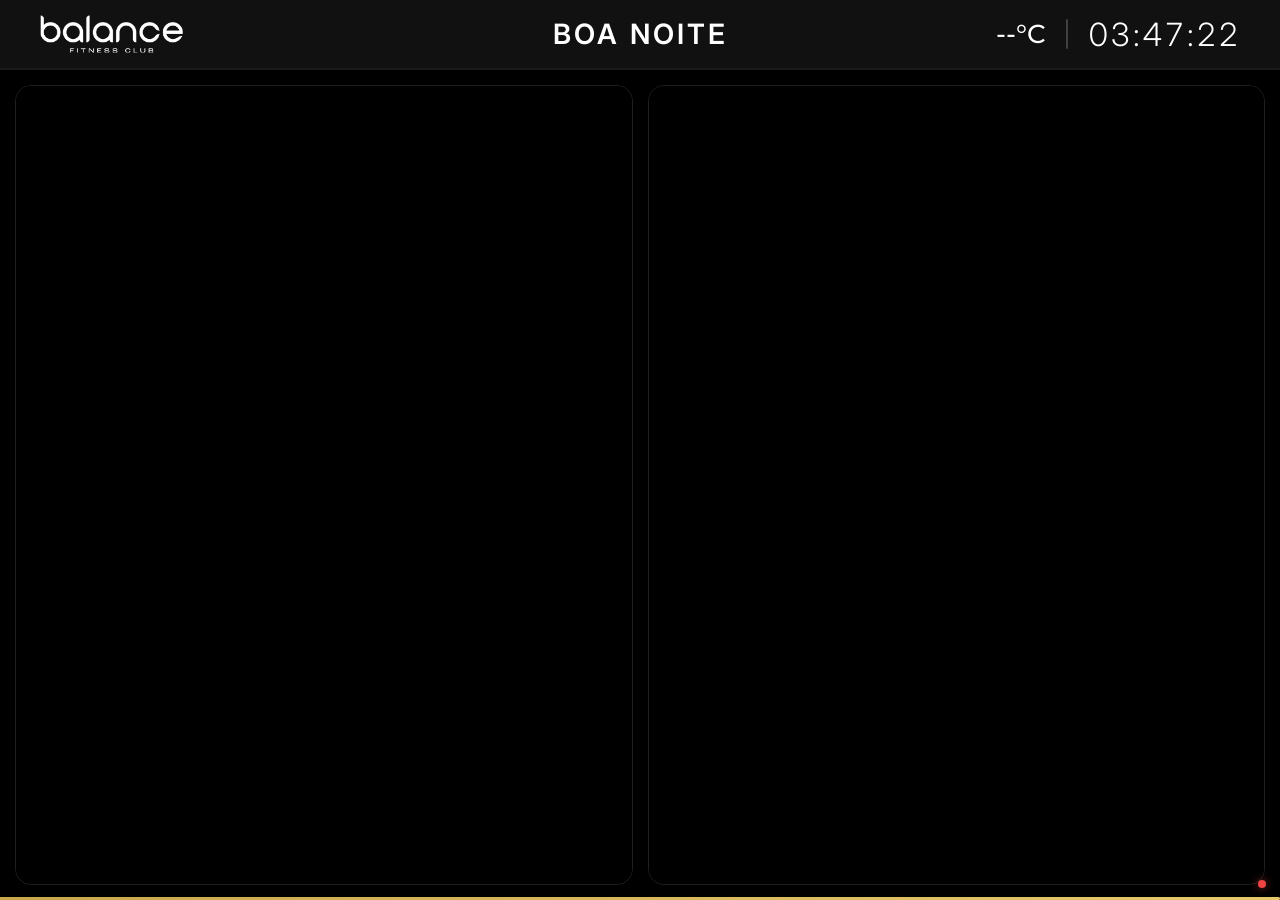
<file: index.html>
<!DOCTYPE html>
<html lang="pt">

<head>
    <meta charset="UTF-8">
    <meta name="viewport" content="width=device-width, initial-scale=1.0">
    <title>Balance — Painel Digital</title>
    <meta name="description" content="Painel digital Balance — Mapa de Aulas e Galeria de Momentos">
    <link rel="stylesheet" href="css/style.css">
</head>

<body>

    <!-- ══════════════════════════════════════
         HEADER (sempre visível)
    ══════════════════════════════════════ -->
    <header>
        <img src="assets/newlogobc_white.png" class="logo-img" alt="Balance">
        <div class="greeting" id="greeting"></div>
        <div class="header-right">
            <div class="weather" id="weather">--°C</div>
            <span class="header-divider"></span>
            <div class="clock" id="clock">00:00:00</div>
        </div>
    </header>

    <!-- ══════════════════════════════════════
         MODO A — MAPAS DE AULAS
    ══════════════════════════════════════ -->
    <main class="dashboard-grid" id="dashboard-grid">
        <div class="map-card">
            <iframe id="iframe-piscina" src=""></iframe>
        </div>
        <div class="map-card">
            <iframe id="iframe-ginasio" src=""></iframe>
        </div>
    </main>

    <!-- ══════════════════════════════════════
         MODO B — CARROSSEL DE FOTOS (overlay)
    ══════════════════════════════════════ -->
    <div class="carousel-overlay" id="carousel-overlay">

        <!-- Cabeçalho da categoria atual -->
        <div class="category-header">
            <span class="category-icon" id="category-icon">📸</span>
            <span class="category-name" id="category-name">Balance</span>
            <div class="category-dots" id="category-dots"></div>
        </div>

        <!-- Área de exibição da foto -->
        <div class="carousel-photos" id="carousel-photo-area"></div>

        <!-- Barra de progresso da foto atual -->
        <div class="photo-progress">
            <div class="photo-progress-bar" id="photo-progress-bar"></div>
        </div>

        <!-- Ecrã de transição entre categorias -->
        <div class="category-transition" id="category-transition">
            <div class="transition-icon" id="transition-icon">📸</div>
            <div class="transition-label" id="transition-label">Balance</div>
        </div>

    </div>

    <!-- ══════════════════════════════════════
         BARRA DE PROGRESSO DO CICLO (fundo)
    ══════════════════════════════════════ -->
    <div class="cycle-indicator">
        <div class="cycle-bar" id="cycle-bar"></div>
    </div>

    <!-- Status dot -->
    <div class="status-dot" id="status-dot"></div>

    <script src="js/panel.js"></script>
</body>

</html>
</file>
<file: css/style.css>
/* ============================================================
   BALANCE DIGITAL PANEL — Estilos Globais
   ============================================================ */

@import url('https://fonts.googleapis.com/css2?family=Montserrat:wght@300;400;500;600;700;800&display=swap');
@import url('https://fonts.googleapis.com/css2?family=Inter:wght@300;400;500;600;700;800&display=swap');

:root {
    --primary: #000000;
    --bg: #000000;
    --header-bg: #111111;
    --accent: #C9A84C;
    --accent-glow: rgba(201, 168, 76, 0.3);
    --text-muted: rgba(255,255,255,0.35);
    --card-bg: #0a0a0a;
    --card-border: #1f1f1f;
}

*, *::before, *::after {
    box-sizing: border-box;
    margin: 0;
    padding: 0;
}

body, html {
    width: 100%;
    height: 100%;
    background: var(--bg);
    color: white;
    font-family: 'Montserrat', sans-serif;
    overflow: hidden;
}

/* ============================================================
   HEADER
   ============================================================ */

header {
    height: 70px;
    background: var(--header-bg);
    display: flex;
    justify-content: space-between;
    align-items: center;
    padding: 0 40px;
    border-bottom: 2px solid #1a1a1a;
    box-shadow: 0 4px 20px rgba(0,0,0,0.6);
    position: relative;
    z-index: 10;
}

.logo-img {
    height: 110px;
    width: auto;
    object-fit: contain;
}

.greeting {
    position: absolute;
    left: 50%;
    transform: translateX(-50%);
    font-size: 28px;
    font-weight: 600;
    font-family: 'Inter', sans-serif;
    color: white;
    letter-spacing: 3px;
    text-transform: uppercase;
    pointer-events: none;
}

.header-right {
    display: flex;
    align-items: center;
    gap: 20px;
}

.weather {
    font-size: 26px;
    font-weight: 500;
    color: white;
    display: flex;
    align-items: center;
    gap: 6px;
}

.clock {
    font-size: 32px;
    font-weight: 300;
    font-family: 'Inter', sans-serif;
    font-variant-numeric: tabular-nums;
    letter-spacing: 1px;
}

.header-divider {
    width: 2px;
    height: 30px;
    background: rgba(255,255,255,0.2);
    border-radius: 2px;
}

/* ============================================================
   DASHBOARD — MODO MAPAS
   ============================================================ */

.dashboard-grid {
    display: flex;
    gap: 15px;
    padding: 15px;
    height: calc(100vh - 70px);
    box-sizing: border-box;
    background: #000;
    transition: opacity 0.8s ease;
}

.map-card {
    flex: 1;
    display: flex;
    flex-direction: column;
    background: var(--card-bg);
    border: 1px solid var(--card-border);
    border-radius: 16px;
    overflow: hidden;
    position: relative;
}

.map-label {
    padding: 12px 20px;
    font-size: 13px;
    font-weight: 700;
    letter-spacing: 3px;
    text-transform: uppercase;
    color: var(--accent);
    border-bottom: 1px solid var(--card-border);
    background: #0d0d0d;
}

iframe {
    flex: 1;
    width: 100%;
    height: 100%;
    border: none;
    background: #000;
}

/* ============================================================
   MODO INDICATOR (barra de progresso do ciclo)
   ============================================================ */

.cycle-indicator {
    position: fixed;
    bottom: 0;
    left: 0;
    width: 100%;
    height: 3px;
    background: rgba(255,255,255,0.06);
    z-index: 9999;
}

.cycle-bar {
    height: 100%;
    background: linear-gradient(90deg, var(--accent), #e8c96a);
    width: 0%;
    transition: width linear;
    border-radius: 0 2px 2px 0;
}

/* ============================================================
   CARROSSEL OVERLAY — MODO FOTOS
   ============================================================ */

.carousel-overlay {
    position: fixed;
    top: 70px; /* abaixo do header */
    left: 0;
    width: 100%;
    height: calc(100vh - 70px);
    background: #000;
    z-index: 100;
    display: flex;
    flex-direction: column;
    opacity: 0;
    pointer-events: none;
    transition: opacity 0.8s ease;
}

.carousel-overlay.active {
    opacity: 1;
    pointer-events: all;
}

/* Cabeçalho da categoria */
.category-header {
    display: flex;
    align-items: center;
    justify-content: center;
    gap: 18px;
    padding: 18px 40px;
    background: linear-gradient(180deg, #0a0a0a 0%, transparent 100%);
    position: absolute;
    top: 0;
    left: 0;
    right: 0;
    z-index: 10;
}

.category-icon {
    font-size: 28px;
}

.category-name {
    font-size: 18px;
    font-weight: 800;
    letter-spacing: 5px;
    text-transform: uppercase;
    color: var(--accent);
}

.category-dots {
    display: flex;
    gap: 8px;
    margin-left: 12px;
}

.category-dot {
    width: 8px;
    height: 8px;
    border-radius: 50%;
    background: rgba(255,255,255,0.2);
    transition: background 0.3s ease, transform 0.3s ease;
}

.category-dot.active {
    background: var(--accent);
    transform: scale(1.3);
}

/* Área de fotos */
.carousel-photos {
    flex: 1;
    display: flex;
    align-items: center;
    justify-content: center;
    position: relative;
    overflow: hidden;
    padding: 70px 20px 20px;
}

/* Foto individual (fullscreen) */
.carousel-photo {
    position: absolute;
    top: 70px;
    left: 0;
    right: 0;
    bottom: 0;
    display: flex;
    align-items: center;
    justify-content: center;
    opacity: 0;
    transition: opacity 0.7s ease;
}

.carousel-photo.visible {
    opacity: 1;
}

.carousel-photo img {
    max-width: 100%;
    max-height: 100%;
    object-fit: contain;
    border-radius: 12px;
    box-shadow: 0 20px 80px rgba(0,0,0,0.8);
}

/* Info da foto (nome) */
.photo-caption {
    position: absolute;
    bottom: 30px;
    left: 50%;
    transform: translateX(-50%);
    background: rgba(0,0,0,0.7);
    backdrop-filter: blur(10px);
    border: 1px solid rgba(255,255,255,0.1);
    border-radius: 30px;
    padding: 8px 24px;
    font-size: 14px;
    font-weight: 500;
    color: rgba(255,255,255,0.85);
    letter-spacing: 1px;
    white-space: nowrap;
    pointer-events: none;
}

/* Barra de progresso da foto */
.photo-progress {
    position: absolute;
    bottom: 0;
    left: 0;
    right: 0;
    height: 3px;
    background: rgba(255,255,255,0.06);
}

.photo-progress-bar {
    height: 100%;
    background: linear-gradient(90deg, var(--accent), #e8c96a);
    width: 0%;
    border-radius: 0 2px 2px 0;
}

/* Estado vazio */
.carousel-empty {
    display: flex;
    flex-direction: column;
    align-items: center;
    justify-content: center;
    gap: 16px;
    color: rgba(255,255,255,0.25);
    font-size: 16px;
    letter-spacing: 2px;
    text-transform: uppercase;
}

.carousel-empty .empty-icon {
    font-size: 64px;
    opacity: 0.3;
}

/* Transição entre categorias */
.category-transition {
    position: absolute;
    top: 0;
    left: 0;
    right: 0;
    bottom: 0;
    background: #000;
    z-index: 20;
    opacity: 0;
    pointer-events: none;
    transition: opacity 0.5s ease;
    display: flex;
    align-items: center;
    justify-content: center;
    flex-direction: column;
    gap: 16px;
}

.category-transition.show {
    opacity: 1;
}

.transition-icon {
    font-size: 72px;
    animation: pulse 1s ease infinite alternate;
}

.transition-label {
    font-size: 22px;
    font-weight: 800;
    letter-spacing: 6px;
    text-transform: uppercase;
    color: var(--accent);
}

@keyframes pulse {
    from { transform: scale(0.95); opacity: 0.7; }
    to   { transform: scale(1.05); opacity: 1; }
}

/* ============================================================
   UPLOAD PAGE — MOBILE FIRST
   ============================================================ */

body.upload-page {
    overflow-y: auto;
    min-height: 100vh;
    background: #0a0a0a;
}

.upload-container {
    max-width: 480px;
    margin: 0 auto;
    padding: 24px 20px 60px;
}

.upload-logo {
    display: flex;
    justify-content: center;
    padding: 20px 0 14px;
}

.upload-logo img {
    height: 44px;
    width: auto;
}

.upload-title {
    text-align: center;
    font-size: 13px;
    font-weight: 700;
    letter-spacing: 4px;
    text-transform: uppercase;
    color: var(--accent);
    margin-bottom: 28px;
}

/* Categoria */
.category-label {
    font-size: 11px;
    font-weight: 700;
    letter-spacing: 3px;
    text-transform: uppercase;
    color: rgba(255,255,255,0.4);
    margin-bottom: 10px;
}

.category-buttons {
    display: flex;
    gap: 10px;
    margin-bottom: 28px;
    flex-wrap: wrap;
}

.cat-btn {
    flex: 1;
    min-width: 120px;
    padding: 14px 10px;
    border: 2px solid rgba(255,255,255,0.1);
    border-radius: 12px;
    background: transparent;
    color: rgba(255,255,255,0.5);
    font-family: 'Montserrat', sans-serif;
    font-size: 11px;
    font-weight: 700;
    letter-spacing: 2px;
    text-transform: uppercase;
    cursor: pointer;
    transition: all 0.2s ease;
    text-align: center;
}

.cat-btn .cat-icon {
    display: block;
    font-size: 22px;
    margin-bottom: 6px;
}

.cat-btn:hover {
    border-color: rgba(201,168,76,0.4);
    color: rgba(255,255,255,0.75);
}

.cat-btn.selected {
    border-color: var(--accent);
    background: rgba(201,168,76,0.1);
    color: var(--accent);
    box-shadow: 0 0 20px rgba(201,168,76,0.2);
}

/* Drop zone */
.drop-zone {
    border: 2px dashed rgba(255,255,255,0.15);
    border-radius: 16px;
    padding: 40px 20px;
    text-align: center;
    cursor: pointer;
    transition: all 0.25s ease;
    margin-bottom: 20px;
    background: rgba(255,255,255,0.02);
}

.drop-zone:hover, .drop-zone.dragover {
    border-color: var(--accent);
    background: rgba(201,168,76,0.05);
}

.drop-zone .dz-icon {
    font-size: 48px;
    margin-bottom: 12px;
    opacity: 0.5;
}

.drop-zone .dz-text {
    font-size: 13px;
    color: rgba(255,255,255,0.4);
    letter-spacing: 1px;
}

.drop-zone .dz-hint {
    font-size: 11px;
    color: rgba(255,255,255,0.2);
    margin-top: 6px;
}

/* Preview */
.image-preview {
    display: none;
    margin-bottom: 20px;
    border-radius: 16px;
    overflow: hidden;
    cursor: pointer;
    position: relative;
    border: 1px solid rgba(255,255,255,0.08);
}

.image-preview.active {
    display: block;
}

.image-preview img {
    width: 100%;
    max-height: 340px;
    object-fit: cover;
    display: block;
}

.preview-change-hint {
    position: absolute;
    bottom: 0;
    left: 0;
    right: 0;
    background: rgba(0,0,0,0.65);
    text-align: center;
    padding: 10px;
    font-size: 11px;
    letter-spacing: 2px;
    color: rgba(255,255,255,0.5);
    text-transform: uppercase;
}

/* Campo de nome */
.field-group {
    margin-bottom: 20px;
}

.field-group label {
    display: block;
    font-size: 11px;
    font-weight: 700;
    letter-spacing: 3px;
    text-transform: uppercase;
    color: rgba(255,255,255,0.4);
    margin-bottom: 10px;
}

.field-group input {
    width: 100%;
    padding: 16px 18px;
    background: rgba(255,255,255,0.04);
    border: 1px solid rgba(255,255,255,0.1);
    border-radius: 12px;
    color: white;
    font-family: 'Montserrat', sans-serif;
    font-size: 15px;
    outline: none;
    transition: border-color 0.2s;
}

.field-group input:focus {
    border-color: var(--accent);
}

.field-group input::placeholder {
    color: rgba(255,255,255,0.2);
}

/* Botão submit */
.btn-submit {
    width: 100%;
    padding: 18px;
    background: linear-gradient(135deg, var(--accent), #b8943d);
    border: none;
    border-radius: 14px;
    color: #000;
    font-family: 'Montserrat', sans-serif;
    font-size: 14px;
    font-weight: 800;
    letter-spacing: 3px;
    text-transform: uppercase;
    cursor: pointer;
    transition: all 0.2s ease;
    box-shadow: 0 8px 24px var(--accent-glow);
}

.btn-submit:hover:not(:disabled) {
    transform: translateY(-2px);
    box-shadow: 0 12px 32px var(--accent-glow);
}

.btn-submit:disabled {
    opacity: 0.5;
    cursor: not-allowed;
    transform: none;
}

/* Success */
.success-message {
    display: none;
    flex-direction: column;
    align-items: center;
    justify-content: center;
    gap: 16px;
    padding: 60px 20px;
    text-align: center;
    animation: fadeInUp 0.5s ease;
}

.success-message.active {
    display: flex;
}

.success-icon {
    font-size: 72px;
}

.success-title {
    font-size: 20px;
    font-weight: 800;
    letter-spacing: 3px;
    text-transform: uppercase;
    color: var(--accent);
}

.success-sub {
    font-size: 14px;
    color: rgba(255,255,255,0.4);
    letter-spacing: 1px;
}

@keyframes fadeInUp {
    from { opacity: 0; transform: translateY(20px); }
    to   { opacity: 1; transform: translateY(0); }
}

/* ============================================================
   STATUS DOT
   ============================================================ */

.status-dot {
    width: 8px;
    height: 8px;
    border-radius: 50%;
    background: #22c55e;
    position: fixed;
    bottom: 12px;
    right: 14px;
    z-index: 9999;
    box-shadow: 0 0 8px rgba(34,197,94,0.6);
}

.status-dot.error {
    background: #ef4444;
    box-shadow: 0 0 8px rgba(239,68,68,0.6);
}
</file>
